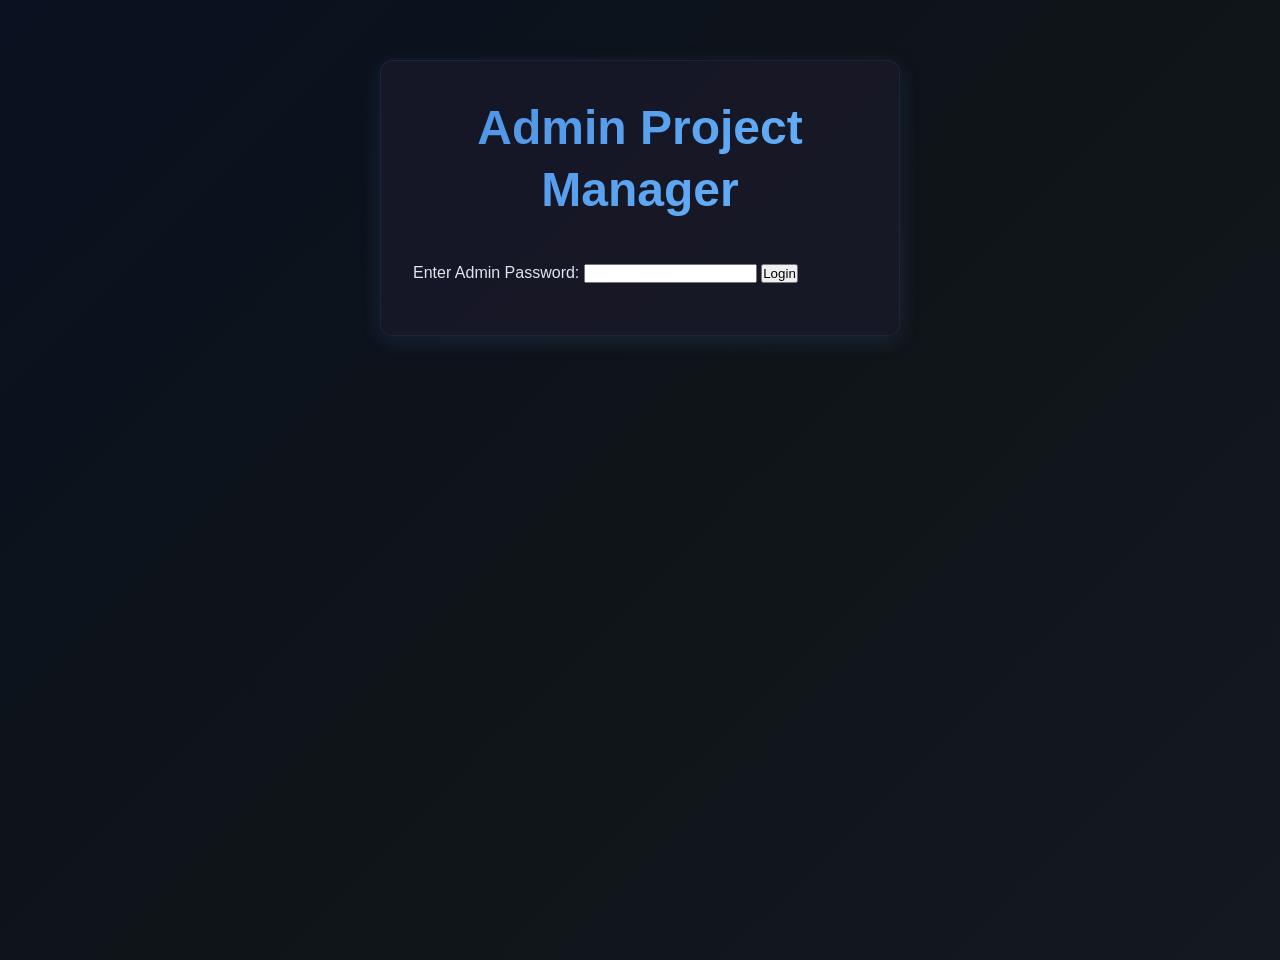
<file: admin.html>
<!DOCTYPE html>
<html lang="en">
<head>
    <!-- Canonical URL for SEO -->
    <link rel="canonical" href="https://databygagan.com/admin.html" />
    <!-- Open Graph for SEO -->
    <meta property="og:type" content="website" />
    <meta property="og:url" content="https://databygagan.com/admin.html" />
    <meta property="og:title" content="Admin - Project Manager | Gagan BP" />
    <meta property="og:description" content="Admin dashboard for managing portfolio projects on databygagan.com." />
    <!-- JSON-LD Structured Data -->
    <script type="application/ld+json">
    {
      "@context": "https://schema.org",
      "@type": "WebPage",
      "url": "https://databygagan.com/admin.html",
      "name": "Admin - Project Manager | Gagan BP",
      "description": "Admin dashboard for managing portfolio projects on databygagan.com."
    }
    </script>
    <meta charset="UTF-8">
    <meta name="viewport" content="width=device-width, initial-scale=1.0">
    <title>Admin - Project Manager</title>
    <link rel="stylesheet" href="styles.css">
    <style>
        body {
            background: var(--gradient-bg);
            color: var(--light-text);
            font-family: 'Inter', -apple-system, BlinkMacSystemFont, 'Segoe UI', sans-serif;
            min-height: 100vh;
        }
        .admin-container {
            max-width: 520px;
            margin: 60px auto;
            padding: 36px 32px 32px 32px;
            background: rgb(25 25 40 / 0.85);
            border-radius: var(--border-radius);
            box-shadow: var(--shadow-light);
            border: 1px solid var(--border-color);
        }
        h2 {
            text-align: center;
            margin-bottom: 2rem;
            background: var(--gradient-primary);
            background-clip: text;
            -webkit-background-clip: text;
            -webkit-text-fill-color: #fff0;
        }
        .admin-form label {
            display: block;
            margin-top: 18px;
            color: var(--light-text);
            font-weight: 500;
        }
        .admin-form input, .admin-form textarea {
            width: 100%;
            padding: 12px 14px;
            margin-top: 6px;
            background: rgb(35 40 55 / 0.9);
            border: 2px solid var(--border-color);
            border-radius: 8px;
            color: var(--light-text);
            font-size: 1rem;
            transition: var(--transition);
        }
        .admin-form input:focus, .admin-form textarea:focus {
            outline: none;
            border-color: var(--primary-color);
            box-shadow: 0 0 0 2px rgb(74 144 226 / 0.15);
        }
        .admin-form button {
            margin-top: 20px;
            padding: 12px 24px;
            border-radius: 50px;
            border: none;
            font-weight: 600;
            font-size: 1rem;
            cursor: pointer;
            background: var(--gradient-primary);
            color: #fff;
            box-shadow: var(--shadow-light);
            transition: var(--transition);
        }
        .admin-form button[type="button"] {
            background: var(--secondary-color);
            color: #fff;
            margin-left: 10px;
        }
        .admin-form button:hover {
            transform: translateY(-2px);
            box-shadow: 0 10px 30px rgb(74 144 226 / 0.18);
        }
        .project-list {
            margin-top: 36px;
            background: rgb(35 40 55 / 0.7);
            border-radius: 10px;
            padding: 18px 12px;
            box-shadow: var(--shadow-light);
            border: 1px solid var(--border-color);
        }
        .project-item {
            border-bottom: 1px solid var(--border-color);
            padding: 12px 0 10px 0;
            display: flex;
            align-items: center;
            justify-content: space-between;
        }
        .project-item:last-child {
            border-bottom: none;
        }
        .project-item b {
            color: var(--secondary-color);
            font-size: 1.08rem;
        }
        .project-item button {
            background: var(--accent-color);
            color: #fff;
            border: none;
            border-radius: 6px;
            padding: 6px 14px;
            margin-left: 8px;
            font-size: 0.95rem;
            font-weight: 500;
            cursor: pointer;
            transition: var(--transition);
        }
        .project-item button:hover {
            background: var(--primary-color);
        }
        .hidden {
            display: none;
        }
        .error {
            color: var(--accent-color);
            margin-top: 10px;
            font-size: 0.98rem;
        }
        #login-section input[type="password"] {
            margin-top: 10px;
            margin-bottom: 10px;
        }
        @media (max-width: 600px) {
            .admin-container {
                padding: 18px 6px 18px 6px;
            }
            .project-list {
                padding: 10px 2px;
            }
        }
    </style>
</head>
<body>
    <div class="admin-container">
        <h2>Admin Project Manager</h2>
        <div id="login-section">
            <label for="admin-password">Enter Admin Password:</label>
            <input type="password" id="admin-password" />
            <button onclick="login()">Login</button>
            <div id="login-error" class="error"></div>
        </div>
        <div id="admin-section" class="hidden">
            <form class="admin-form" id="project-form">
                <input type="hidden" id="edit-index" />
                <label>Title: <input type="text" id="title" required /></label>
                <label>Category: <input type="text" id="category" required placeholder="e.g. PowerBI, Colab, Other" /></label>
                <label>Image Path: <input type="text" id="image" required /></label>
                <label>Alt Text: <input type="text" id="alt" required /></label>
                <label>Dashboard URL: <input type="url" id="dashboardUrl" required /></label>
                <label>Code URL: <input type="url" id="codeUrl" required /></label>
                <label>Description: <textarea id="description" required></textarea></label>
                <label>Tech Tags (comma separated): <input type="text" id="tech" required /></label>
                <button type="submit">Save Project</button>
                <button type="button" onclick="resetForm()">Reset</button>
            </form>
            <div class="project-list" id="project-list"></div>
        </div>
    </div>
    <script>
        // Simple password (change this to your own secret)
        const ADMIN_PASSWORD = 'MyPortfolio@P@ssword77';
        function login() {
            const input = document.getElementById('admin-password').value;
            if (input === ADMIN_PASSWORD) {
                document.getElementById('login-section').classList.add('hidden');
                document.getElementById('admin-section').classList.remove('hidden');
                loadProjects();
            } else {
                document.getElementById('login-error').textContent = 'Incorrect password.';
            }
        }
        // Load projects from JSON
let projects = [];
function loadProjects() {
    // Fetch projects from backend API instead of static file
    fetch('https://databygagan.onrender.com/api/projects')
        .then(res => {
            if (!res.ok) throw new Error('Failed to fetch projects from server');
            return res.json();
        })
        .then(data => {
            projects = data;
            renderProjects();
        })
        .catch(err => {
            alert('Error loading projects: ' + err);
        });
}
        function renderProjects() {
            const list = document.getElementById('project-list');
            list.innerHTML = '';
            projects.forEach((proj, idx) => {
                const div = document.createElement('div');
                div.className = 'project-item';
                div.innerHTML = `<b>${proj.title}</b> <button onclick="editProject(${idx})">Edit</button> <button onclick="deleteProjectByTitle('${encodeURIComponent(proj.title)}')">Delete</button>`;
                list.appendChild(div);
            });
        }
        document.getElementById('project-form').onsubmit = function(e) {
            e.preventDefault();
            const idx = document.getElementById('edit-index').value;
            const proj = {
                title: document.getElementById('title').value,
                category: document.getElementById('category').value,
                image: document.getElementById('image').value,
                alt: document.getElementById('alt').value,
                dashboardUrl: document.getElementById('dashboardUrl').value,
                codeUrl: document.getElementById('codeUrl').value,
                description: document.getElementById('description').value,
                tech: document.getElementById('tech').value.split(',').map(t => t.trim())
            };
            const backendUrl = 'https://databygagan.onrender.com/api/projects';
            if (idx === '') {
                // New project: send to backend
                fetch(backendUrl, {
                    method: 'POST',
                    headers: { 'Content-Type': 'application/json' },
                    body: JSON.stringify(proj)
                })
                .then(res => res.json())
                .then(data => {
                    if (data.success) {
                        projects.push(proj);
                        renderProjects();
                        resetForm();
                        alert('Project added and saved to server!');
                    } else {
                        alert('Error saving project: ' + (data.error || 'Unknown error'));
                    }
                })
                .catch(err => {
                    alert('Error saving project: ' + err);
                });
            } else {
                // Editing existing project: send PUT request to backend
                const editTitle = encodeURIComponent(projects[idx].title);
                fetch(`${backendUrl}/title/${editTitle}`, {
                    method: 'PUT',
                    headers: { 'Content-Type': 'application/json' },
                    body: JSON.stringify(proj)
                })
                .then(res => res.json())
                .then(data => {
                    if (data.success) {
                        projects[idx] = proj;
                        renderProjects();
                        resetForm();
                        alert('Project updated on server!');
                    } else {
                        alert('Error updating project: ' + (data.error || 'Unknown error'));
                    }
                })
                .catch(err => {
                    alert('Error updating project: ' + err);
                });
            }
        };
        function editProject(idx) {
            const proj = projects[idx];
            document.getElementById('edit-index').value = idx;
            document.getElementById('title').value = proj.title;
            document.getElementById('category').value = proj.category || '';
            document.getElementById('image').value = proj.image;
            document.getElementById('alt').value = proj.alt;
            document.getElementById('dashboardUrl').value = proj.dashboardUrl;
            document.getElementById('codeUrl').value = proj.codeUrl;
            document.getElementById('description').value = proj.description;
            document.getElementById('tech').value = proj.tech.join(', ');
        }
function deleteProjectByTitle(title) {
    if (confirm('Delete this project?')) {
        // Send DELETE request to backend by title
        const backendUrl = 'https://databygagan.onrender.com/api/projects/title/' + title;
        fetch(backendUrl, {
            method: 'DELETE'
        })
        .then(res => res.json())
        .then(data => {
            if (data.success) {
                // Remove from local array
                projects = projects.filter(p => encodeURIComponent(p.title) !== title);
                renderProjects();
                alert('Project deleted from server!');
            } else {
                alert('Error deleting project: ' + (data.error || 'Unknown error'));
            }
        })
        .catch(err => {
            alert('Error deleting project: ' + err);
        });
    }
}
        function resetForm() {
            document.getElementById('edit-index').value = '';
            document.getElementById('project-form').reset();
        }
    </script>
</body>
</html>
</file>
<file: styles.css>
:root{--primary-color:#4a90e2;--secondary-color:#6bb6ff;--accent-color:#ff6b6b;--dark-bg:#0a1120;--dark-secondary:#0f1419;--dark-tertiary:#141920;--light-text:#e0e6ed;--muted-text:#c0c7d0;--border-color:rgba(74, 144, 226, 0.1);--gradient-primary:linear-gradient(135deg, var(--primary-color), var(--secondary-color));--gradient-bg:linear-gradient(135deg, var(--dark-bg) 0%, var(--dark-secondary) 50%, var(--dark-tertiary) 100%);--shadow-light:0 5px 20px rgba(74, 144, 226, 0.15);--shadow-heavy:0 25px 50px rgba(0, 0, 0, 0.4);--transition:all 0.3s ease;--border-radius:12px;--section-padding:60px 0;--container-padding:0 20px;--max-width:1200px}.dark{--primary-color:#00d4ff;--secondary-color:#00ffff;--dark-bg:#0a1120;--dark-secondary:#0f1419;--dark-tertiary:#141920}*{margin:0;padding:0;box-sizing:border-box}html{scroll-behavior:smooth;font-size:16px;-webkit-text-size-adjust:100%}.scroll-progress-bar{position:fixed;top:0;left:0;width:0%;height:4px;background:var(--gradient-primary);z-index:9999;transition:width 0.1s ease-out;box-shadow:0 0 10px rgb(108 99 255 / .5)}.reveal-element{opacity:0;transform:translateY(30px);transition:all 0.8s cubic-bezier(.25,.46,.45,.94)}.reveal-animate{opacity:1;transform:translateY(0)}.parallax-element{transform:translateZ(0);will-change:transform}body{font-family:"Inter",-apple-system,BlinkMacSystemFont,"Segoe UI",sans-serif;background:var(--gradient-bg);color:var(--light-text);line-height:1.6;overflow-x:hidden;min-height:100vh;text-rendering:optimizeLegibility;-webkit-font-smoothing:antialiased;-moz-osx-font-smoothing:grayscale;max-width:100vw;position:relative;border:none;outline:none}.container{max-width:var(--max-width);margin:0 auto;padding:var(--container-padding);overflow:hidden;width:100%;box-sizing:border-box}h1,h2,h3,h4,h5,h6{font-weight:700;line-height:1.3;margin-bottom:1rem}h1{font-size:clamp(2.5rem, 5vw, 4rem)}h2{font-size:clamp(2rem, 4vw, 3rem)}h3{font-size:clamp(1.5rem, 3vw, 2rem)}p{margin-bottom:1rem;color:var(--muted-text)}.lead{font-size:1.25rem;font-weight:500;color:var(--light-text)}.btn{display:inline-flex;align-items:center;gap:8px;padding:12px 24px;border:none;border-radius:50px;font-weight:600;text-decoration:none;cursor:pointer;transition:all 0.3s cubic-bezier(.25,.46,.45,.94);font-size:1rem;white-space:nowrap;position:relative;overflow:hidden;transform:translateZ(0)}.btn-primary{background:var(--gradient-primary);color:#fff;box-shadow:var(--shadow-light)}.btn-primary:hover{transform:translateY(-3px) scale(1.05);box-shadow:0 20px 40px rgb(74 144 226 / .4);filter:brightness(1.1)}.btn-secondary{background:#fff0;color:var(--light-text);border:2px solid var(--primary-color)}.btn-secondary:hover{background:var(--primary-color);color:#fff;transform:translateY(-2px)}.btn-outline{background:#fff0;color:var(--secondary-color);border:2px solid var(--secondary-color)}.btn-outline:hover{background:var(--secondary-color);color:var(--dark-bg)}.btn-full{width:100%;justify-content:center}.loader{position:fixed;top:0;left:0;width:100%;height:100vh;background:#0a1120;display:flex;align-items:center;justify-content:center;z-index:9999;transition:opacity 0.5s ease}.loader.hidden{opacity:0;pointer-events:none;display:none!important}.loader-content{text-align:center}.loader-spinner{width:50px;height:50px;border:4px solid rgb(108 99 255 / .2);border-top:4px solid var(--primary-color);border-radius:50%;animation:spin 1s linear infinite;margin:0 auto 20px}@keyframes spin{0%{transform:rotate(0deg)}100%{transform:rotate(360deg)}}.loader-text{color:var(--light-text);font-size:1.2rem;font-weight:600;background:var(--gradient-primary);background-clip:text;-webkit-background-clip:text;-webkit-text-fill-color:#fff0}#header{position:fixed;top:0;left:0;right:0;background:rgb(10 10 20 / .95);backdrop-filter:blur(20px);padding:15px 0;z-index:1000;border-bottom:1px solid var(--border-color);transition:all 0.4s cubic-bezier(.25,.46,.45,.94)}#header.scrolled{padding:10px 0;box-shadow:var(--shadow-heavy)}#nav{display:flex;justify-content:space-between;align-items:center;max-width:var(--max-width);margin:0 auto;padding:var(--container-padding)}.logo{font-size:1.8rem;font-weight:800;color:var(--secondary-color);text-decoration:none;display:flex;align-items:center;gap:10px}.nav-links{display:flex;list-style:none;gap:30px;align-items:center}.nav-links a{color:var(--light-text);text-decoration:none;font-weight:500;display:flex;align-items:center;gap:8px;padding:8px 16px;border-radius:25px;transition:var(--transition);position:relative}.nav-links a:hover{color:var(--secondary-color);background:rgb(0 212 255 / .1)}.menu-toggle{display:none;flex-direction:column;gap:4px;cursor:pointer;background:none;border:none;padding:10px}.menu-toggle span{width:25px;height:3px;background:var(--gradient-primary);border-radius:2px;transition:var(--transition)}.menu-toggle.active span:nth-child(1){transform:rotate(45deg) translate(6px,6px)}.menu-toggle.active span:nth-child(2){opacity:0}.menu-toggle.active span:nth-child(3){transform:rotate(-45deg) translate(6px,-6px)}.about-section{padding:60px 20px;background-color:#fff;text-align:center}.about-section h2{font-size:2rem;margin-bottom:20px}.about-text{max-width:900px;margin:0 auto 24px;font-size:1.05rem;line-height:1.8;text-align:justify;text-wrap:pretty;color:#333;padding:0 10px}@media (max-width:768px){*{-webkit-font-smoothing:antialiased;-moz-osx-font-smoothing:grayscale}.menu-toggle{display:flex;z-index:1001;-webkit-tap-highlight-color:#fff0}.nav-links{position:fixed;top:0;right:-100%;height:100vh;height:100dvh;width:280px;background:rgb(10 10 20 / .98);backdrop-filter:blur(20px);-webkit-backdrop-filter:blur(20px);flex-direction:column;justify-content:center;gap:20px;transition:right 0.3s ease;border-left:1px solid var(--border-color);z-index:1000;will-change:transform;overflow-y:auto;overflow-x:hidden;-webkit-overflow-scrolling:touch;overscroll-behavior:contain}.nav-links.active{right:0}body.menu-open{overflow:hidden!important;position:fixed!important;width:100%!important;height:100%!important;touch-action:none!important;-webkit-overflow-scrolling:auto!important}.nav-links a{padding:15px 25px;font-size:1.1rem;border-radius:8px;margin:0 20px;-webkit-tap-highlight-color:#fff0;touch-action:manipulation}.hero{padding-top:100px;min-height:90vh}.hero-content{padding:0 15px}.hero-content h1{font-size:clamp(2rem, 8vw, 2.5rem);line-height:1.2}.hero-subtitle{font-size:1.2rem}.hero-description{font-size:1rem;margin-bottom:1.5rem}.hero-cta{flex-direction:column;gap:15px;align-items:center}.btn{width:100%;max-width:280px;justify-content:center}.about-section{padding:40px 15px}.about-text{font-size:.95rem;line-height:1.6;text-align:left;padding:0}.about-content{padding:0 10px}.skills-grid{grid-template-columns:1fr;gap:20px}.skill-category{padding:20px 15px}.skill-list{display:flex;flex-wrap:wrap;gap:8px}.skill-tag{font-size:.85rem;padding:6px 12px}.project-card{margin-bottom:30px}.project-image img{height:200px;object-fit:cover}.project-content{padding:20px 15px}.project-tech{display:flex;flex-wrap:wrap;gap:8px}.tech-tag{font-size:.8rem;padding:4px 8px}.services-grid{grid-template-columns:1fr;gap:20px}.service-card{padding:25px 15px;text-align:center}.contact-content{grid-template-columns:1fr;gap:30px}.contact-form{padding:25px 20px}.form-group input,.form-group textarea{font-size:16px}.section-title{font-size:clamp(1.8rem, 6vw, 2.5rem);margin-bottom:2rem}h3{font-size:clamp(1.3rem, 4vw, 1.6rem)}.container{padding:0 15px}.section{padding:50px 0}.hero-background .floating-element{will-change:transform;transform:translateZ(0)}.btn,.nav-links a,.menu-toggle,.back-to-top{-webkit-tap-highlight-color:#fff0;touch-action:manipulation}body{overflow-x:hidden}body{text-rendering:optimizeLegibility;-webkit-text-size-adjust:100%}}.hero{min-height:100vh;display:flex;align-items:center;justify-content:center;position:relative;overflow:hidden;background:var(--gradient-bg);padding-top:80px}.hero-background{position:absolute;top:0;left:0;right:0;bottom:0;z-index:-1;will-change:transform;transform:translateZ(0);overflow:hidden}.floating-element{position:absolute;border-radius:50%;background:rgb(108 99 255 / .1);filter:blur(40px);animation:float 6s ease-in-out infinite;will-change:transform;transform:translateZ(0)}.floating-element:nth-child(1){width:300px;height:300px;top:10%;left:-10%;animation-delay:0s}.floating-element:nth-child(2){width:200px;height:200px;bottom:20%;right:-5%;animation-delay:2s}.floating-element:nth-child(3){width:150px;height:150px;top:30%;right:30%;animation-delay:4s}@keyframes float{0%,100%{transform:translateY(0) rotate(0deg)}50%{transform:translateY(-20px) rotate(180deg)}}.hero-content{text-align:center;max-width:800px;padding:0 20px;animation:fadeInUp 1s ease-out}@keyframes fadeInUp{from{opacity:0;transform:translateY(50px)}to{opacity:1;transform:translateY(0)}}.hero-content h1{background:var(--gradient-primary);background-clip:text;-webkit-background-clip:text;-webkit-text-fill-color:#fff0;margin-bottom:1rem;text-shadow:0 0 40px rgb(108 99 255 / .3)}.hero-subtitle{font-size:1.5rem;font-weight:600;color:var(--light-text);margin-bottom:1rem}.hero-description{font-size:1.1rem;color:var(--muted-text);margin-bottom:2rem;line-height:1.8}.hero-cta{display:flex;gap:20px;justify-content:center;flex-wrap:wrap}.section{padding:var(--section-padding);position:relative;opacity:0;transform:translateY(20px);animation:sectionFadeIn 0.8s ease-out forwards;overflow:hidden}.section:nth-child(1){animation-delay:0.1s}.section:nth-child(2){animation-delay:0.2s}.section:nth-child(3){animation-delay:0.3s}.section:nth-child(4){animation-delay:0.4s}.section:nth-child(5){animation-delay:0.5s}@keyframes sectionFadeIn{to{opacity:1;transform:translateY(0)}}.section-dark{background:rgb(25 25 40 / .3);backdrop-filter:blur(10px)}.section-title{text-align:center;background:var(--gradient-primary);background-clip:text;-webkit-background-clip:text;-webkit-text-fill-color:#fff0;margin-bottom:3rem;position:relative}.section-title::after{content:"";position:absolute;bottom:-10px;left:50%;transform:translateX(-50%);width:60px;height:3px;background:var(--gradient-primary);border-radius:3px}.about-content{max-width:800px;margin:0 auto;text-align:center;overflow:hidden}.about-text{overflow:hidden}.about-text p{font-size:1.1rem;margin-bottom:1.5rem;overflow:hidden}.skills-grid{display:grid;grid-template-columns:repeat(auto-fit,minmax(280px,1fr));gap:30px;margin-top:2rem}.skill-category{background:rgb(25 25 40 / .6);padding:30px;border-radius:var(--border-radius);border:1px solid var(--border-color);backdrop-filter:blur(10px);transition:var(--transition)}.skill-category{transition:all 0.4s cubic-bezier(.25,.46,.45,.94)}.skill-category:hover{transform:translateY(-8px) scale(1.02);box-shadow:0 20px 40px rgb(108 99 255 / .15);border-color:rgb(108 99 255 / .5)}.skill-category h3{color:var(--secondary-color);display:flex;align-items:center;gap:12px;margin-bottom:20px;font-size:1.3rem}.skill-list{display:flex;flex-wrap:wrap;gap:10px}.skill-tag,.tech-tag{background:rgb(0 212 255 / .2);color:var(--light-text);padding:6px 14px;border-radius:20px;font-size:.9rem;font-weight:500;border:1px solid rgb(0 212 255 / .4);transition:var(--transition)}.skill-tag:hover,.tech-tag:hover{background:rgb(0 212 255 / .4);transform:translateY(-2px)}.project-card{display:grid;grid-template-columns:1fr 1fr;gap:30px;background:rgb(25 25 40 / .6);border-radius:var(--border-radius);padding:30px;margin-bottom:30px;border:1px solid var(--border-color);backdrop-filter:blur(15px);transition:var(--transition);align-items:center}.project-card:nth-child(even){grid-template-columns:1fr 1fr}.project-card:nth-child(even) .project-image{order:2}.project-card:nth-child(even) .project-content{order:1}.project-card{transition:all 0.4s cubic-bezier(.25,.46,.45,.94)}.project-card:hover{transform:translateY(-8px) scale(1.02);box-shadow:0 20px 40px rgb(108 99 255 / .15);border-color:rgb(108 99 255 / .5)}.project-image{position:relative;overflow:hidden;border-radius:var(--border-radius);aspect-ratio:16/10}.project-image img{width:100%;height:100%;object-fit:contain;transition:var(--transition)}.project-overlay{position:absolute;top:0;left:0;right:0;bottom:0;background:rgb(0 0 0 / .7);display:flex;align-items:center;justify-content:center;opacity:0;transition:var(--transition)}.project-image:hover .project-overlay{opacity:1}.project-image:hover img{transform:scale(1.1)}.project-content h3{color:var(--secondary-color);margin-bottom:15px;font-size:1.5rem}.project-content p{margin-bottom:20px;line-height:1.7}.project-tech{display:flex;flex-wrap:wrap;gap:8px;margin-bottom:20px}.project-actions{display:flex;gap:15px}.services-grid{display:grid;grid-template-columns:repeat(auto-fit,minmax(280px,1fr));gap:25px;margin-top:2rem}.service-card{background:rgb(25 25 40 / .6);padding:40px 30px;border-radius:var(--border-radius);border:1px solid var(--border-color);backdrop-filter:blur(10px);text-align:center;transition:var(--transition)}.service-card{transition:all 0.4s cubic-bezier(.25,.46,.45,.94)}.service-card:hover{transform:translateY(-12px) scale(1.03);box-shadow:0 25px 50px rgb(108 99 255 / .2);border-color:rgb(108 99 255 / .6)}.service-icon{width:80px;height:80px;margin:0 auto 20px;background:var(--gradient-primary);border-radius:50%;display:flex;align-items:center;justify-content:center;font-size:2rem;color:#fff}.service-card h3{color:var(--light-text);margin-bottom:15px}.service-card p{color:var(--muted-text);line-height:1.6}.contact-content{display:grid;grid-template-columns:1fr 1fr;gap:50px;max-width:1000px;margin:0 auto}.contact-info h3{color:var(--secondary-color);margin-bottom:20px}.contact-info p{margin-bottom:30px;font-size:1.1rem}.notification{position:fixed;top:20px;right:20px;max-width:400px;padding:16px 20px;border-radius:8px;box-shadow:0 4px 12px rgb(0 0 0 / .3);z-index:10000;transform:translateX(100%);opacity:0;transition:all 0.3s ease;font-family:'Inter',sans-serif;border-left:4px solid}.notification.show{transform:translateX(0);opacity:1}.notification.hide{transform:translateX(100%);opacity:0}.notification-success{background:rgb(76 175 80 / .95);border-left-color:#4caf50;color:#fff}.notification-error{background:rgb(244 67 54 / .95);border-left-color:#f44336;color:#fff}.notification-warning{background:rgb(255 193 7 / .95);border-left-color:#ffc107;color:#333}.notification-info{background:rgb(33 150 243 / .95);border-left-color:#2196f3;color:#fff}.notification-content{display:flex;align-items:center;gap:12px}.notification-content i{font-size:1.2rem;flex-shrink:0}.notification-close{position:absolute;top:8px;right:10px;background:none;border:none;color:inherit;font-size:1.2rem;cursor:pointer;opacity:.7;transition:opacity 0.2s ease}.notification-close:hover{opacity:1}@media (max-width:768px){.notification{top:10px;right:10px;left:10px;max-width:none;transform:translateY(-100%)}.notification.show{transform:translateY(0)}.notification.hide{transform:translateY(-100%)}}.contact-item{display:flex;align-items:flex-start;gap:15px;margin-bottom:25px}.contact-item i{color:var(--secondary-color);font-size:1.2rem;margin-top:5px;flex-shrink:0}.contact-item h4{color:var(--light-text);margin-bottom:5px;font-size:1rem}.contact-item a{color:var(--secondary-color);text-decoration:none;transition:var(--transition)}.contact-item a:hover{text-shadow:0 0 10px rgb(0 212 255 / .6)}.social-links{display:flex;gap:15px;margin-top:30px}.social-link{width:50px;height:50px;background:rgb(0 212 255 / .2);border:2px solid rgb(0 212 255 / .4);border-radius:50%;display:flex;align-items:center;justify-content:center;color:var(--light-text);font-size:1.2rem;transition:var(--transition);text-decoration:none}.social-link:hover{background:var(--primary-color);border-color:var(--primary-color);transform:translateY(-3px);box-shadow:var(--shadow-light)}.contact-form{background:rgb(45 50 65 / .9);padding:40px;border-radius:var(--border-radius);border:1px solid rgb(70 80 95 / .4);backdrop-filter:blur(10px)}.form-group{margin-bottom:25px}.form-group label{display:block;margin-bottom:8px;color:var(--light-text);font-weight:500;font-size:1rem}.form-group input,.form-group textarea,.form-group select{width:100%;padding:15px;background:rgb(35 40 55 / .9);border:2px solid rgb(70 80 95 / .6);border-radius:8px;color:var(--light-text);font-family:inherit;font-size:1rem;transition:var(--transition);appearance:none;-webkit-appearance:none;-moz-appearance:none}.form-group select{background-image:url("data:image/svg+xml;charset=UTF-8,%3csvg xmlns='http://www.w3.org/2000/svg' viewBox='0 0 24 24' fill='none' stroke='%23e0e6ed' stroke-width='2' stroke-linecap='round' stroke-linejoin='round'%3e%3cpolyline points='6,9 12,15 18,9'%3e%3c/polyline%3e%3c/svg%3e");background-repeat:no-repeat;background-position:right 12px center;background-size:16px;padding-right:45px;cursor:pointer}.form-group select:hover{border-color:rgb(100 110 125 / .8)}.form-group input:hover,.form-group textarea:hover{border-color:rgb(100 110 125 / .8)}.form-group select option{background:#232837;color:var(--light-text);padding:8px 12px}.form-group input:focus,.form-group textarea:focus,.form-group select:focus{outline:none;border-color:var(--primary-color);box-shadow:0 0 0 3px rgb(0 212 255 / .2)}.form-group textarea{resize:vertical;min-height:120px}.form-row{display:flex;gap:20px;margin-bottom:25px}.form-row .form-group{flex:1;margin-bottom:0}.half-width{width:50%}.required{color:#ff6b6b;font-weight:600}.footer{background:rgb(10 10 20 / .95);padding:50px 0 20px;border-top:1px solid var(--border-color);margin-top:auto}.footer-content{display:grid;grid-template-columns:repeat(auto-fit,minmax(250px,1fr));gap:40px;margin-bottom:30px}.footer-section h4{color:var(--secondary-color);margin-bottom:20px;font-size:1.2rem}.footer-section p{color:var(--muted-text);line-height:1.6}.footer-section ul{list-style:none}.footer-section ul li{margin-bottom:10px}.footer-section ul li a{color:var(--muted-text);text-decoration:none;transition:var(--transition)}.footer-section ul li a:hover{color:var(--secondary-color)}.footer-bottom{text-align:center;padding-top:30px;border-top:1px solid var(--border-color);color:var(--muted-text)}.back-to-top{position:fixed!important;bottom:30px!important;right:30px!important;width:50px!important;height:50px!important;background:var(--gradient-primary)!important;color:#fff!important;border:none!important;border-radius:50%!important;cursor:pointer!important;font-size:1.2rem!important;opacity:0!important;visibility:hidden!important;transition:all 0.4s cubic-bezier(.25,.46,.45,.94)!important;box-shadow:var(--shadow-light)!important;z-index:999!important;transform:translateY(20px)!important;display:block!important;pointer-events:none!important}.back-to-top.visible{opacity:1!important;visibility:visible!important;transform:translateY(0)!important;display:block!important;pointer-events:auto!important}.back-to-top:hover{transform:translateY(-5px) scale(1.1)!important;box-shadow:0 20px 40px rgb(0 212 255 / .5)!important;filter:brightness(1.2)!important}@media (max-width:1024px){.project-card{grid-template-columns:1fr;gap:20px;display:flex;flex-direction:column}.project-card .project-image{order:1}.project-card .project-content{order:2}.project-card:nth-child(even) .project-image,.project-card:nth-child(even) .project-content{order:initial}.contact-content{grid-template-columns:1fr;gap:30px}}@media (max-width:768px){:root{--section-padding:40px 0;--container-padding:0 15px}.menu-toggle{display:flex}.nav-links{position:fixed;top:0;left:0;width:100%;height:100vh;background:rgb(10 10 20 / .98);backdrop-filter:blur(20px);flex-direction:column;justify-content:center;transform:translateX(100%);transition:var(--transition);z-index:998}.nav-links.active{transform:translateX(0)}.nav-links a{font-size:1.3rem;padding:15px 30px;margin:10px 0}.hero{padding-top:100px;min-height:90vh}.hero-cta{flex-direction:column;align-items:center}.hero-cta .btn{width:100%;max-width:300px}.skills-grid,.services-grid{grid-template-columns:1fr;gap:20px}.project-card{padding:20px;margin-bottom:20px;display:flex;flex-direction:column;gap:20px}.project-card .project-image{order:1;width:100%}.project-card .project-content{order:2;width:100%;text-align:left}.project-card .project-content h3{margin-bottom:15px;font-size:1.3rem}.project-card .project-content p{margin-bottom:15px;line-height:1.6}.project-tech{margin-bottom:20px;justify-content:flex-start}.project-actions{flex-direction:column;gap:15px;width:100%}.project-actions .btn{width:100%;justify-content:center;text-align:center}.contact-form{padding:30px 20px}.form-row{flex-direction:column;gap:15px}.form-row .form-group{width:100%}.half-width{width:100%}.floating-element:nth-child(3){display:none}}@media (max-width:480px){.hero-content{padding:0 15px}.hero-content h1{font-size:2rem;line-height:1.2}.hero-content .subtitle{font-size:1rem}.hero-description{font-size:.9rem;line-height:1.5}.section-title{font-size:1.8rem}.about-text{font-size:.95rem;line-height:1.6}.skill-tag{font-size:.8rem;padding:6px 12px}.project-title{font-size:1.3rem}.project-description{font-size:.9rem}.service-title{font-size:1.1rem}.service-description{font-size:.85rem}.project-actions{flex-direction:column;gap:10px}.project-actions .btn{width:100%;justify-content:center;font-size:.9rem}.social-links{justify-content:center}.contact-form input,.contact-form textarea{font-size:1rem}.contact-item strong{font-size:.9rem}.contact-item p,.contact-item a{font-size:.85rem}.container{max-width:100%;overflow-x:hidden}.section{overflow-x:hidden}.btn{min-height:44px;min-width:44px}.nav-links a{padding:12px 16px;min-height:44px;display:flex;align-items:center}.social-link{min-height:44px;min-width:44px;display:flex;align-items:center;justify-content:center}}@media (prefers-reduced-motion:reduce){*,*::before,*::after{animation-duration:0.01ms!important;animation-iteration-count:1!important;transition-duration:0.01ms!important}}::-webkit-scrollbar{width:8px}::-webkit-scrollbar-track{background:var(--dark-secondary)}::-webkit-scrollbar-thumb{background:var(--gradient-primary);border-radius:4px}::-webkit-scrollbar-thumb:hover{background:linear-gradient(135deg,#5a52e6,#00b8e6)}.notification{position:fixed;top:20px;right:20px;background:rgb(25 25 40 / .95);backdrop-filter:blur(10px);border:1px solid var(--border-color);border-radius:var(--border-radius);padding:15px 20px;max-width:400px;transform:translateX(400px);transition:var(--transition);z-index:9998;box-shadow:var(--shadow-heavy)}.notification.show{transform:translateX(0)}.notification.hide{transform:translateX(400px);opacity:0}.notification-content{display:flex;align-items:center;gap:10px}.notification-content i{font-size:1.2rem;flex-shrink:0}.notification-success{border-left:4px solid #4caf50}.notification-success .notification-content i{color:#4caf50}.notification-error{border-left:4px solid #f44336}.notification-error .notification-content i{color:#f44336}.notification-warning{border-left:4px solid #ff9800}.notification-warning .notification-content i{color:#ff9800}.notification-info{border-left:4px solid var(--secondary-color)}.notification-info .notification-content i{color:var(--secondary-color)}.notification-close{position:absolute;top:5px;right:10px;background:none;border:none;color:var(--muted-text);font-size:1.2rem;cursor:pointer;padding:5px;transition:var(--transition)}.notification-close:hover{color:var(--light-text)}.form-group input.error,.form-group textarea.error{border-color:#f44336;box-shadow:0 0 0 3px rgb(244 67 54 / .1)}.field-error{display:block;color:#f44336;font-size:.8rem;margin-top:5px}.skip-link{position:absolute;top:-40px;left:6px;background:var(--primary-color);color:#fff;padding:8px;text-decoration:none;border-radius:4px;transition:var(--transition);z-index:10000}.skip-link:focus{top:6px}@media print{.loader,#header,.back-to-top,.hero-background,.notification{display:none!important}body{background:white!important;color:black!important}.section{page-break-inside:avoid}}.resume-modal{position:fixed;top:0;left:0;width:100%;height:100vh;background:rgb(10 10 20 / .95);backdrop-filter:blur(10px);display:none;align-items:center;justify-content:center;z-index:10000;padding:20px;box-sizing:border-box}.resume-modal.active{display:flex}.resume-content{background:var(--dark-secondary);border:1px solid var(--border-color);border-radius:var(--border-radius);width:100%;max-width:900px;max-height:90vh;overflow-y:auto;position:relative;box-shadow:var(--shadow-heavy)}.resume-header{background:var(--gradient-primary);padding:20px 30px;border-radius:var(--border-radius) var(--border-radius) 0 0;display:flex;justify-content:space-between;align-items:center;position:sticky;top:0;z-index:10001}.resume-header h2{color:#fff;margin:0;font-size:1.5rem;font-weight:700}.close-resume{background:none;border:none;color:#fff;font-size:1.5rem;cursor:pointer;padding:5px;border-radius:50%;transition:var(--transition);width:40px;height:40px;display:flex;align-items:center;justify-content:center}.close-resume:hover{background:rgb(255 255 255 / .2)}.resume-body{padding:30px;background:var(--dark-secondary)}.resume-section{margin-bottom:30px;padding-bottom:20px;border-bottom:1px solid var(--border-color)}.resume-section:last-child{border-bottom:none;margin-bottom:0}.resume-intro{text-align:center;border-bottom:2px solid var(--secondary-color);padding-bottom:25px}.resume-intro h1{font-size:2.5rem;font-weight:800;background:var(--gradient-primary);background-clip:text;-webkit-background-clip:text;-webkit-text-fill-color:#fff0;margin-bottom:10px}.resume-intro h2{font-size:1.3rem;color:var(--light-text);margin-bottom:20px;font-weight:600}.resume-intro .contact-info{display:grid;grid-template-columns:repeat(auto-fit,minmax(200px,1fr));gap:15px;margin-top:20px}.resume-intro .contact-item{display:flex;align-items:center;justify-content:center;gap:8px;color:var(--muted-text);font-size:.95rem}.resume-intro .contact-item i{color:var(--secondary-color);width:16px;text-align:center}.resume-intro .contact-item a{color:var(--secondary-color);text-decoration:none;transition:var(--transition)}.resume-intro .contact-item a:hover{text-shadow:0 0 8px rgb(0 212 255 / .6)}.resume-section h3{color:var(--secondary-color);font-size:1.3rem;font-weight:700;margin-bottom:20px;display:flex;align-items:center;gap:10px;text-transform:uppercase;letter-spacing:1px}.resume-section h3 i{font-size:1.2em}.skills-grid-resume{display:grid;grid-template-columns:1fr 1fr;gap:30px;margin-top:15px}.skill-column ul{list-style:none;padding:0}.skill-column li{padding:8px 0;color:var(--light-text);font-size:1rem;border-left:3px solid var(--primary-color);padding-left:15px;margin-bottom:8px;transition:var(--transition)}.skill-column li:hover{border-left-color:var(--secondary-color);transform:translateX(5px)}.resume-project,.resume-experience,.resume-education{margin-bottom:25px;padding:20px;background:rgb(25 25 40 / .5);border-radius:var(--border-radius);border-left:4px solid var(--primary-color)}.project-header,.experience-header,.education-header{margin-bottom:15px}.project-header h4,.experience-header h4,.education-header h4{color:var(--light-text);font-size:1.2rem;font-weight:700;margin-bottom:5px}.project-meta,.company,.duration,.institution,.graduation{color:var(--muted-text);font-size:.95rem;font-style:italic}.experience-header{display:flex;flex-direction:column;gap:5px}.education-header{display:flex;flex-direction:column;gap:5px}.project-details,.experience-details{list-style:none;padding:0;margin-top:15px}.project-details li,.experience-details li{padding:6px 0;color:var(--muted-text);font-size:.95rem;line-height:1.6;position:relative;padding-left:20px}.project-details li::before,.experience-details li::before{content:"▶";position:absolute;left:0;color:var(--secondary-color);font-size:.8rem}.coursework{color:var(--muted-text);font-size:.95rem;line-height:1.6;margin-top:10px;font-style:italic}@media (max-width:768px){.resume-modal{padding:10px}.resume-content{max-height:95vh}.resume-header{padding:15px 20px}.resume-body{padding:20px}.resume-intro h1{font-size:2rem}.resume-intro .contact-info{grid-template-columns:1fr;gap:10px}.skills-grid-resume{grid-template-columns:1fr;gap:20px}.experience-header,.education-header{text-align:left}.resume-section{margin-bottom:25px}}@media (max-width:480px){.hero-content{padding:0 20px!important;text-align:center}.hero-content h1{font-size:1.6rem!important;line-height:1.3!important;margin-bottom:.8rem;word-wrap:break-word}.hero-subtitle,.hero-content .subtitle{font-size:0.9rem!important;line-height:1.4!important;margin-bottom:1rem}.hero-description,.hero-content .description{font-size:0.8rem!important;line-height:1.7!important;text-align:justify;margin:0 auto 1.5rem;max-width:100%;hyphens:auto}.section-title{font-size:1.4rem!important;line-height:1.3!important;margin-bottom:1.5rem;text-align:center}.about-text{font-size:0.85rem!important;line-height:1.8!important;text-align:justify;padding:0 5px}.about-text p{margin-bottom:1.2rem;text-align:justify!important;hyphens:auto;word-spacing:.05em}.about-content{padding:0 10px}.lead{font-size:0.9rem!important;line-height:1.8!important;text-align:justify!important;hyphens:auto}p{text-align:justify!important;hyphens:auto;word-spacing:.05em}.container{padding:0 15px!important}.section{padding:35px 0!important}}@media (max-width:375px){.hero-content h1{font-size:1.4rem!important;line-height:1.2!important}.hero-subtitle,.hero-content .subtitle{font-size:0.85rem!important}.hero-description,.hero-content .description{font-size:0.75rem!important;line-height:1.6!important}.section-title{font-size:1.2rem!important}.about-text,.about-text p{font-size:0.8rem!important;line-height:1.7!important}.container{padding:0 12px!important}.btn{font-size:0.85rem!important;padding:10px 20px!important}.skill-tag,.tech-tag{font-size:0.75rem!important;padding:5px 10px!important}}@media (min-width:376px) and (max-width:414px){.hero-content h1{font-size:1.5rem!important}.hero-subtitle,.hero-content .subtitle{font-size:0.88rem!important}.hero-description,.hero-content .description{font-size:0.78rem!important}.section-title{font-size:1.3rem!important}.about-text,.about-text p{font-size:0.82rem!important}}@media (min-width:415px) and (max-width:480px){.hero-content h1{font-size:1.6rem!important}.hero-subtitle,.hero-content .subtitle{font-size:0.9rem!important}.hero-description,.hero-content .description{font-size:0.8rem!important}.section-title{font-size:1.4rem!important}.about-text,.about-text p{font-size:0.85rem!important}}@media (min-width:481px) and (max-width:768px){.hero-content{padding:0 30px!important}.hero-content h1{font-size:1.8rem!important}.hero-subtitle,.hero-content .subtitle{font-size:1rem!important}.hero-description,.hero-content .description{font-size:0.9rem!important}.section-title{font-size:1.6rem!important}.about-text,.about-text p{font-size:0.95rem!important;line-height:1.8!important}.container{padding:0 25px!important}.project-card{padding:25px!important}.service-card{padding:30px 25px!important}}@media (max-width:768px){.hero-description,.hero-content .description,.about-text,.about-text p,p{text-align:justify!important;hyphens:auto!important;word-spacing:0.05em!important;overflow-wrap:break-word!important;word-break:break-word!important}.hero-content,.about-content,.container{max-width:100%!important;overflow-x:hidden!important}.btn,.nav-links a,.social-link{min-height:44px!important;min-width:44px!important}.section{padding:30px 0!important}.project-card{margin-bottom:25px!important;padding:20px!important}.project-content h3{font-size:1.2rem!important;margin-bottom:10px!important}.project-content p{font-size:0.85rem!important;line-height:1.6!important}.service-card h3{font-size:1.1rem!important}.service-card p{font-size:0.85rem!important;line-height:1.6!important}.contact-form{padding:25px 15px!important}.form-group input,.form-group textarea{font-size:1rem!important;padding:12px!important}.footer-content{grid-template-columns:1fr!important;gap:25px!important;text-align:center!important}.footer-section h4{font-size:1rem!important}.footer-section p,.footer-section ul li a{font-size:0.85rem!important}}
</file>
